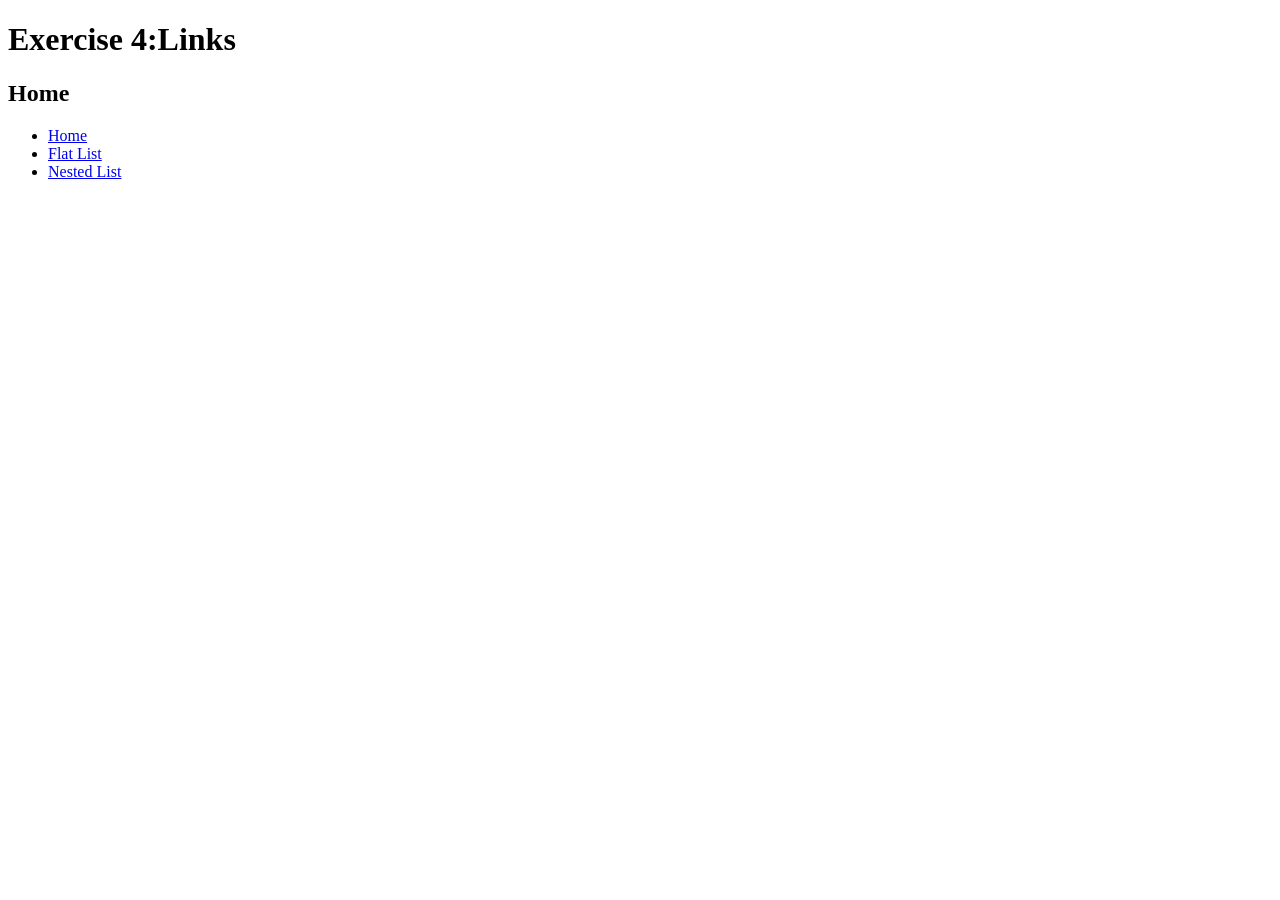
<file: index.html>
<!DOCTYPE html>
<html lang="en"

<head>
    <meta charset="utf-8">
    <meta name="viewport" content="width=device-width, initial-scale=1.0">
    <title>Exercise 4: Links</title>
</head>

<body>
    <h1>Exercise 4:Links</h1>
    <h2>Home</h2>
    <ul>
        <li><a href="index.html">Home</a></li>
        <li><a href="flat-list.html">Flat List</a></li>
        <li><a href="nested-list.html">Nested List</a></li>
    </ul>
</body>

</html>
</file>
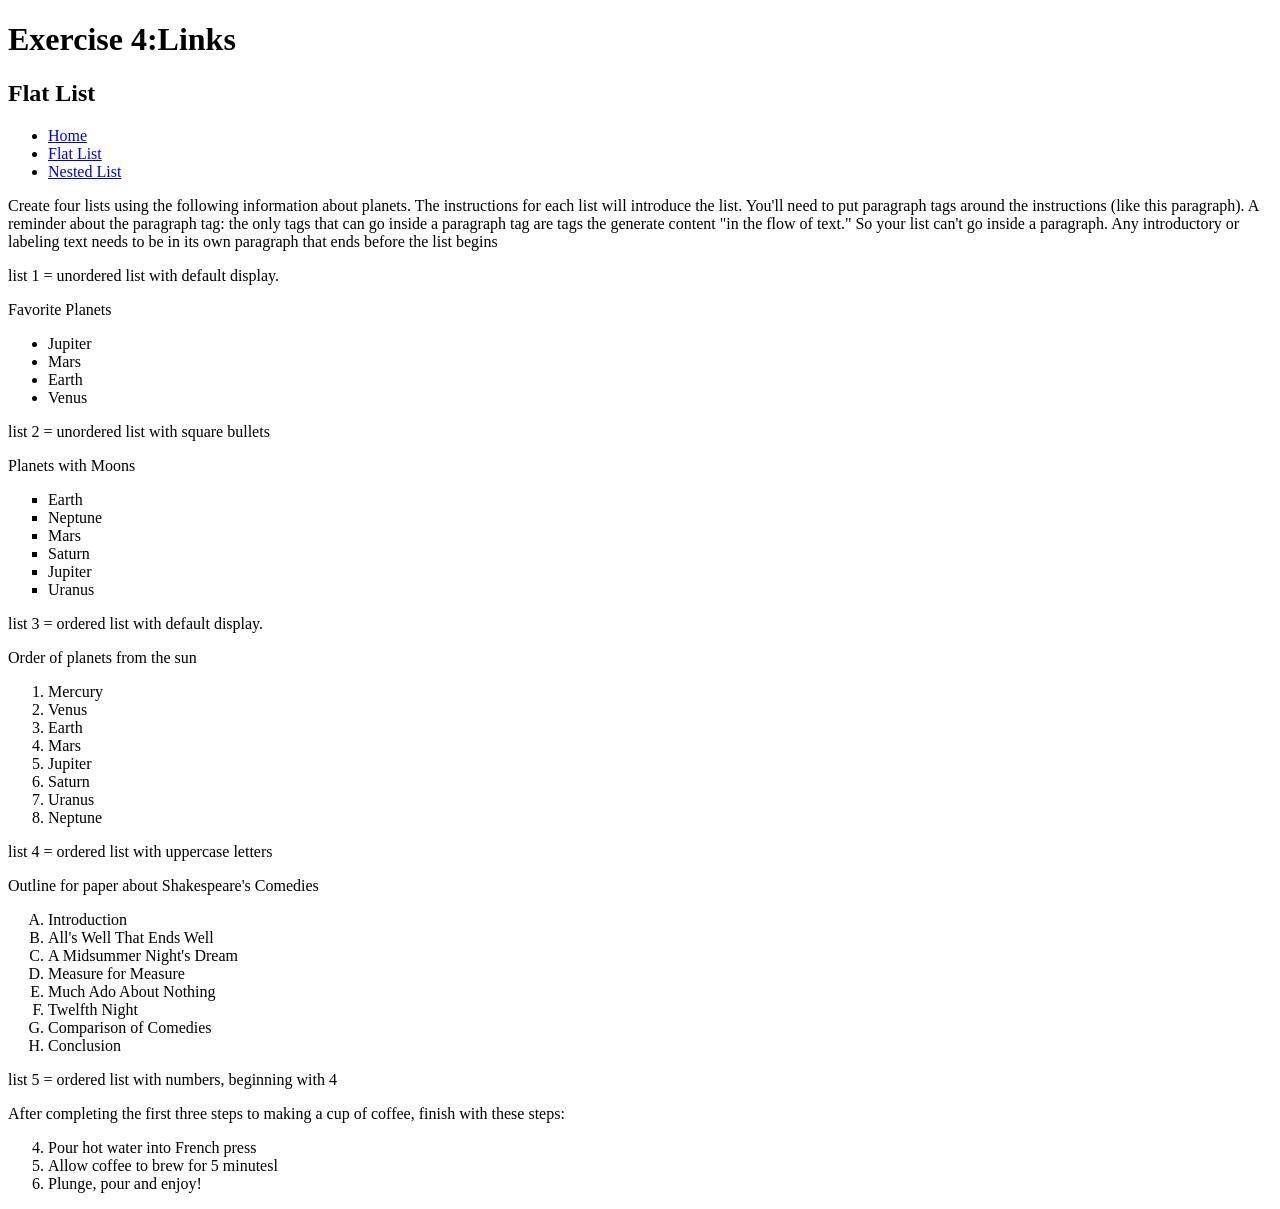
<file: flat-list.html>
<!DOCTYPE html>
<html lang="en"

<head>
    <meta charset="utf-8">
    <meta name="viewport" content="width=device-width, initial-scale=1.0">
        <link href="styles-flat.css" rel="stylesheet">
    <title>Exercise 4: Links</title>
</head>

<body>
    <h1>Exercise 4:Links</h1>
   
    <h2>Flat List</h2>
    <ul>
        <li> <a href="index.html">Home</a></li>
        <li> <a href="flat-list.html">Flat List</a></li>
        <li> <a href="nested-list.html">Nested List</a></li>
    </ul>

    <p>Create four lists using the following information about planets. The instructions for each list will introduce the list. You'll need to put paragraph tags around the instructions (like this paragraph). A reminder about the paragraph tag: the only tags that can go inside a paragraph tag are tags the generate content "in the flow of text." So your list can't go inside a paragraph. Any introductory or labeling text needs to be in its own paragraph that ends before the list begins</p>

    <p>list 1 = unordered list with default display.</p>
    <p>Favorite Planets</p>
    <ul>
        <li>Jupiter</li>
        <li>Mars</li>
        <li>Earth</li>
        <li>Venus</li>
    </ul>

    <p>list 2 = unordered list with square bullets</p>
    <p> Planets with Moons</p>
    <ul class="list-2">
        <li>Earth</li>
        <li>Neptune</li>
        <li>Mars</li>
        <li>Saturn</li>
        <li>Jupiter</li>
        <li>Uranus</li>
    </ul>

    <p>list 3 = ordered list with default display.</p>
    <p> Order of planets from the sun</p>
    <ol>
        <li>Mercury</li>
        <li>Venus</li>
        <li>Earth</li>
        <li>Mars</li>
        <li>Jupiter</li>
        <li>Saturn</li>
        <li>Uranus</li>
        <li>Neptune</li>
    </ol>

    <p>list 4 = ordered list with uppercase letters</p>
    <p> Outline for paper about Shakespeare's Comedies</p>
    <ol class="list-4">
        <li>Introduction</li>
        <li>All's Well That Ends Well</li>
        <li>A Midsummer Night's Dream</li>
        <li>Measure for Measure</li>
        <li>Much Ado About Nothing</li>
        <li>Twelfth Night</li>
        <li>Comparison of Comedies</li>
        <li>Conclusion</li>
    </ol>

    <p>list 5 = ordered list with numbers, beginning with 4</p>
    <p>After completing the first three steps to making a cup of coffee, finish with these steps:</p>
    <ol start="4">
        <li>Pour hot water into French press</li>
        <li>Allow coffee to brew for 5 minutesl</li>
        <li>Plunge, pour and enjoy!</li>
    </ol>


</body>




    </html>
</file>
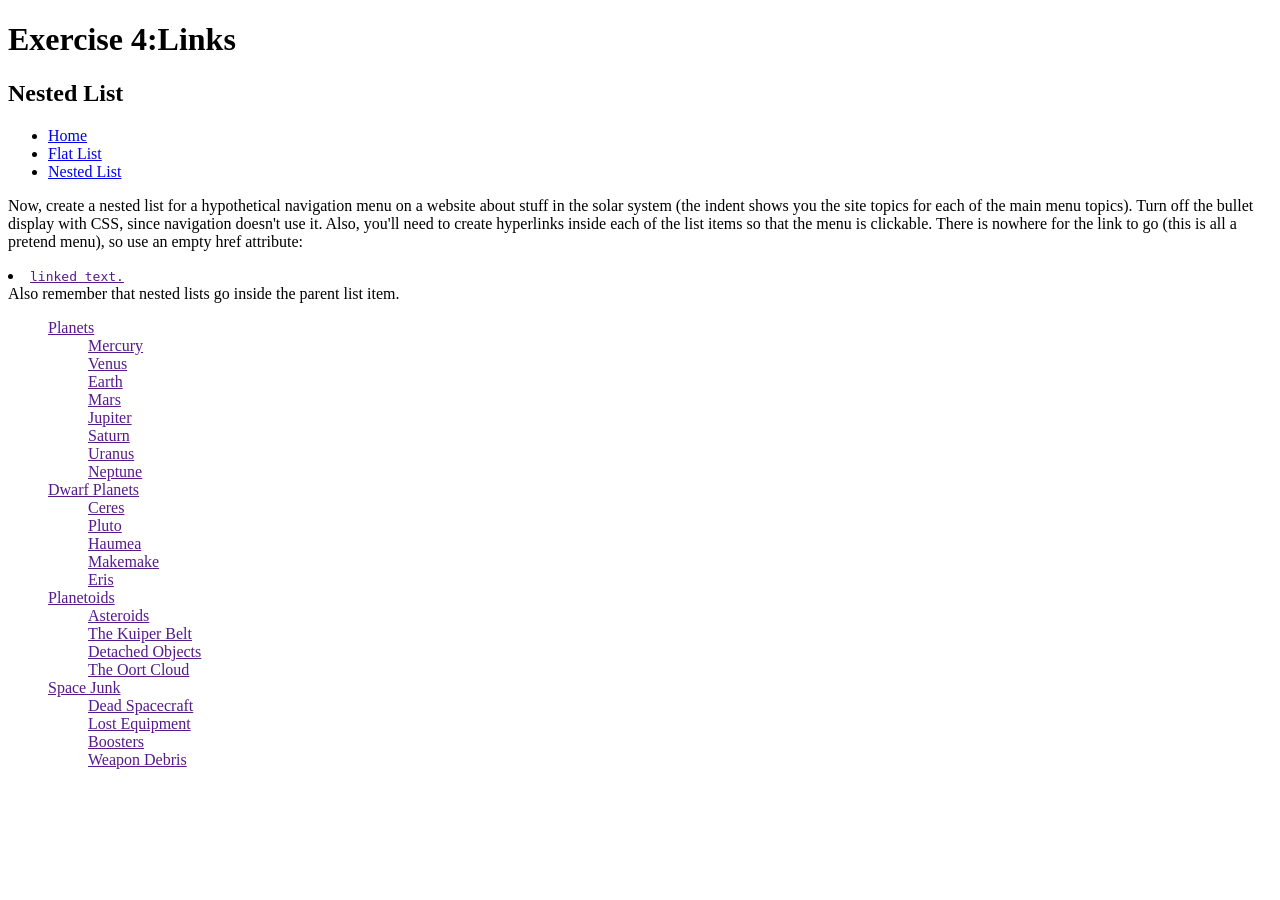
<file: nested-list.html>
<!DOCTYPE html>
<html lang="en"

<head>
    <meta charset="utf-8">
    <meta name="viewport" content="width=device-width, initial-scale=1.0">
    <link href="styles-nested.css" rel="stylesheet">
    <title>Exercise 4: Links</title>
</head>

<body>
    <h1>Exercise 4:Links</h1>

    <h2>Nested List</h2>
    <ul>
        <li> <a href="index.html">Home</a></li>
        <li> <a href="flat-list.html">Flat List</a></li>
        <li> <a href="nested-list.html">Nested List</a></li>
    </ul>

    <p>Now, create a nested list for a hypothetical 
        navigation menu on a website about stuff 
        in the solar system (the indent shows you 
        the site topics for each of the main menu 
        topics). Turn off the bullet display with 
        CSS, since navigation doesn't use it. 
        Also, you'll need to create hyperlinks inside each of the list items so that the menu is clickable. 
        There is nowhere for the link to go (this is all a pretend menu), 
        so use an empty href attribute: <code><li><a href="">linked text.</a></li></code>
        Also remember that nested lists go inside the parent list item.</p>
    
        <ol class="lists">
            <li><a href="">Planets</a></li>
            <ul class="items">
                <li><a href="">Mercury</a></li>
                <li><a href="">Venus</a></li>
                <li><a href="">Earth</a></li>
                <li><a href="">Mars</a></li>
                <li><a href="">Jupiter</a></li>
                <li><a href="">Saturn</a></li>
                <li><a href="">Uranus</a></li>
                <li><a href="">Neptune</a></li>
            </ul>


        <li><a href="">Dwarf Planets</a></li>
        <ul class="items">
                <li><a href="">Ceres</a></li>
                <li><a href="">Pluto</a></li>
                <li><a href="">Haumea</a></li>
                <li><a href="">Makemake</a></li>
                <li><a href="">Eris</a></li>
            </ul>


        <li><a href="">Planetoids</a></li>
        <ul class="items">
                <li><a href="">Asteroids</a></li>
                <li><a href="">The Kuiper Belt</a></li>
                <li><a href="">Detached Objects</a></li>
                <li><a href="">The Oort Cloud</a></li>
        </ul>


        <li><a href="">Space Junk</a></li>
        <ul class="items">
                <li><a href="">Dead Spacecraft</a></li>
                <li><a href="">Lost Equipment</a></li>
                <li><a href="">Boosters</a></li>
                <li><a href="">Weapon Debris</a></li>
        </ul>

    </ol>
<!-- <li class="meal">
                <h3 class="meal-name">Breakfast</h3>
                <ul>
                    <li>Pancakes</li>
                    <li>Eggs</li>
                    <li>French Toast</li>
                </ul> -->



</body>




</html>
</file>
<file: styles-flat.css>
.list-2 {
  list-style-type: square;
}


.list-4 {
   list-style-type: upper-alpha; 
}
</file>
<file: styles-nested.css>
.lists{
    list-style-type: none;
}



.items{
    list-style-type: none;
}
</file>
